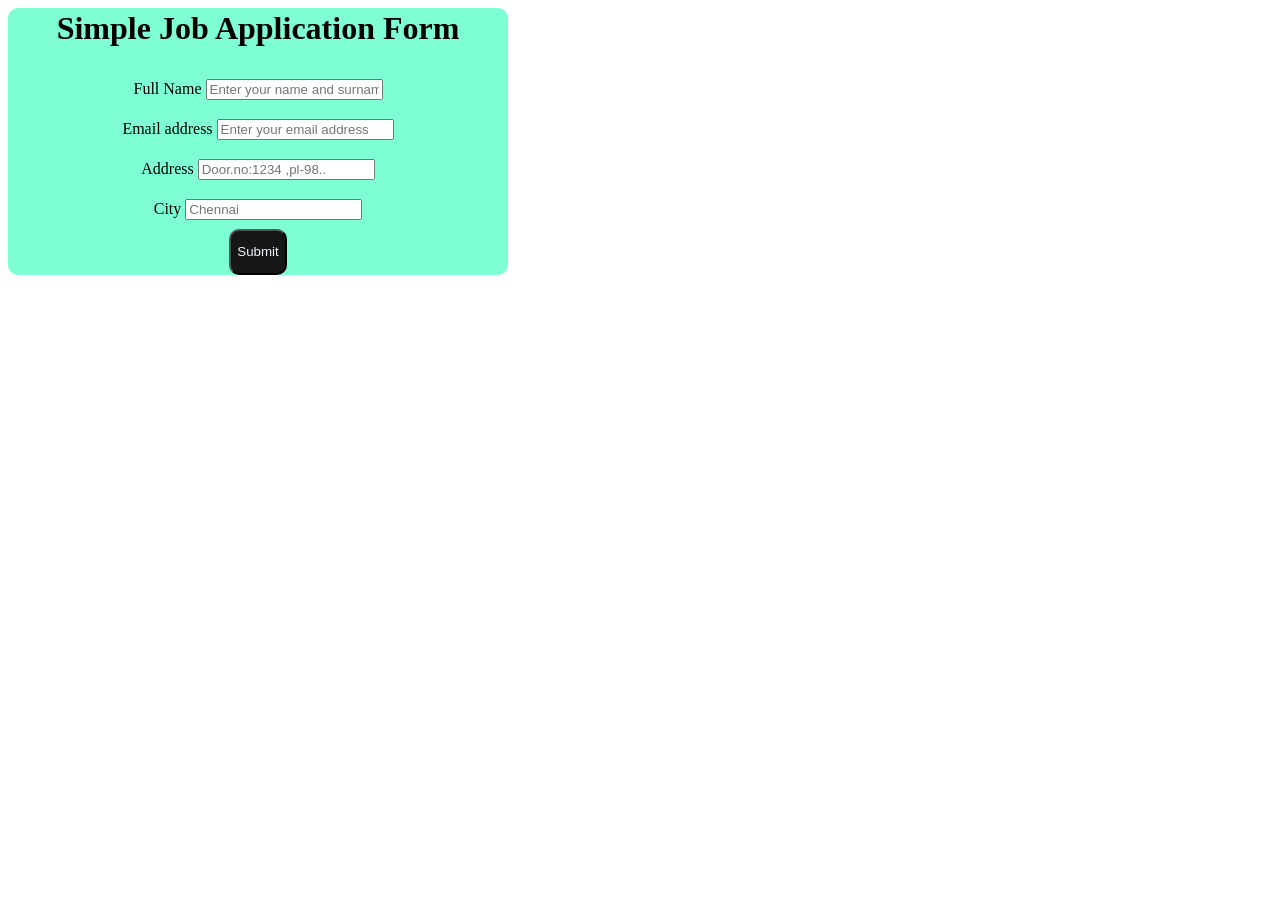
<file: level 1 task 1 2/html/index.html>
<html>
<body>
    <Head>
        <link rel="stylesheet" href="../css/styles.css";
    </Head>
    <div class="bod">
      <div class="heading">
        <h1>Simple Job Application Form</h1>
        <form accept-charset="UTF-8" action="#">
          <div class="form-group">
            <label for="exampleInputName">Full Name</label>
            <input type="text" name="fullname" class="form-control" id="exampleInputName"
              placeholder="Enter your name and surname" required="required">
          </div>
          <div class="form-group">
            <label for="exampleInputEmail1" required="required">Email address</label>
            <input type="email" name="email" class="form-control" id="exampleInputEmail1" aria-describedby="emailHelp"
              placeholder="Enter your email address">
          </div>
          <div class="form-group">
            <label for="inputAddress">Address</label>
            <input type="text" name="address" class="form-control" id="inputAddress" placeholder="Door.no:1234 ,pl-98..">
          </div>
          <div class="form-row">
            <div class="form-group col-md-6">
              <label for="inputCity">City</label>
              <input type="text" name="city" class="form-control" id="inputCity" placeholder="Chennai">
            </div>
            <button type="submit" class="btn">Submit</button>
        </form>
      </div>
    </div>
</body>

</html>
</file>
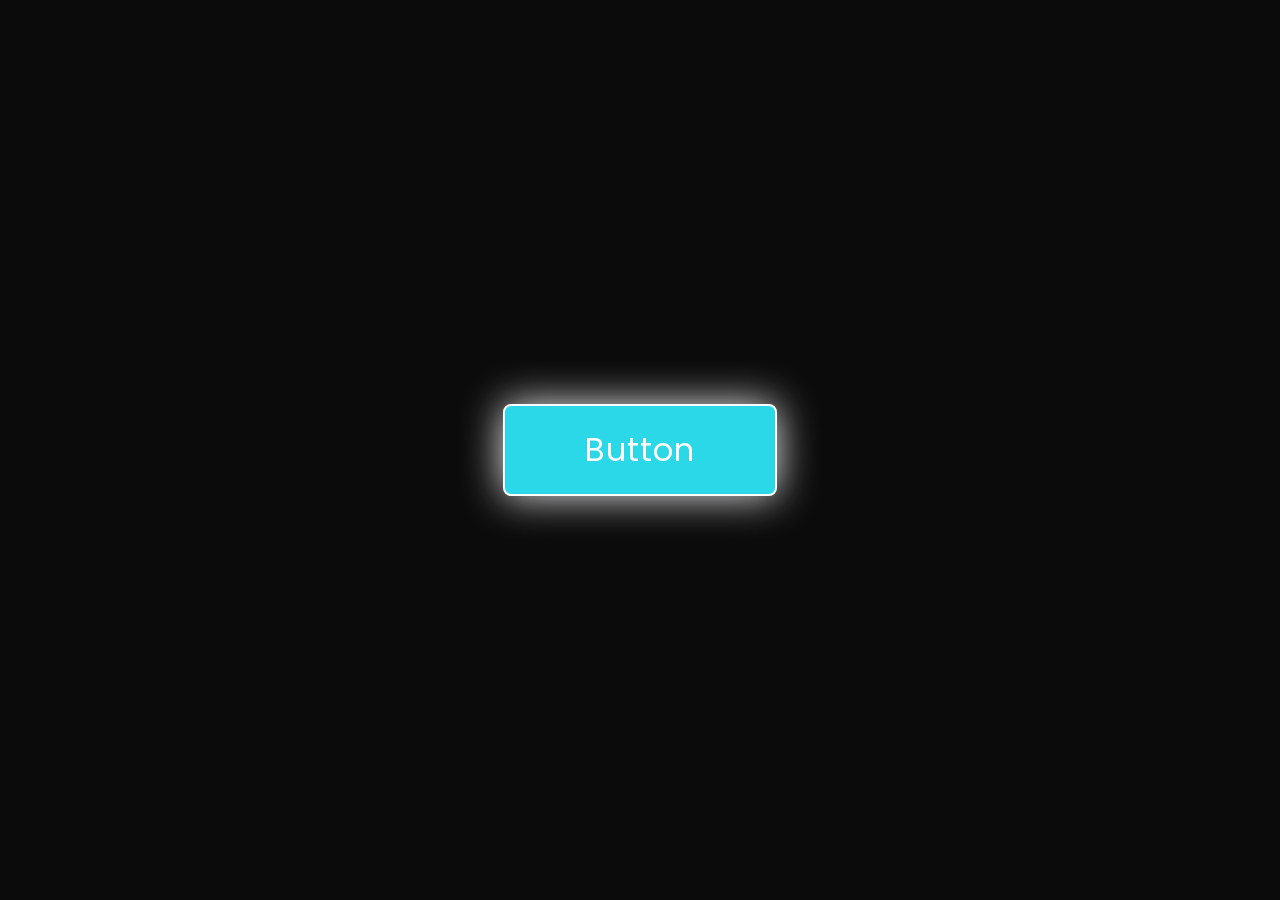
<file: level 1 task 2 1/html/index.html>
<!DOCTYPE html>
<html lang="en">
<head>
    <meta charset="UTF-8">
    <meta http-equiv="X-UA-Compatible" content="IE=edge">
    <meta name="viewport" content="width=device-width, initial-scale=1.0">
    <title>Change Button Color Onclick in Javascript</title>
    <link rel="stylesheet" href="../css/styles.css">
</head>
<body>
    <button class="btn">Button</button>
    <script src="../javascript/index.js"></script>
</body>
</html>
</file>
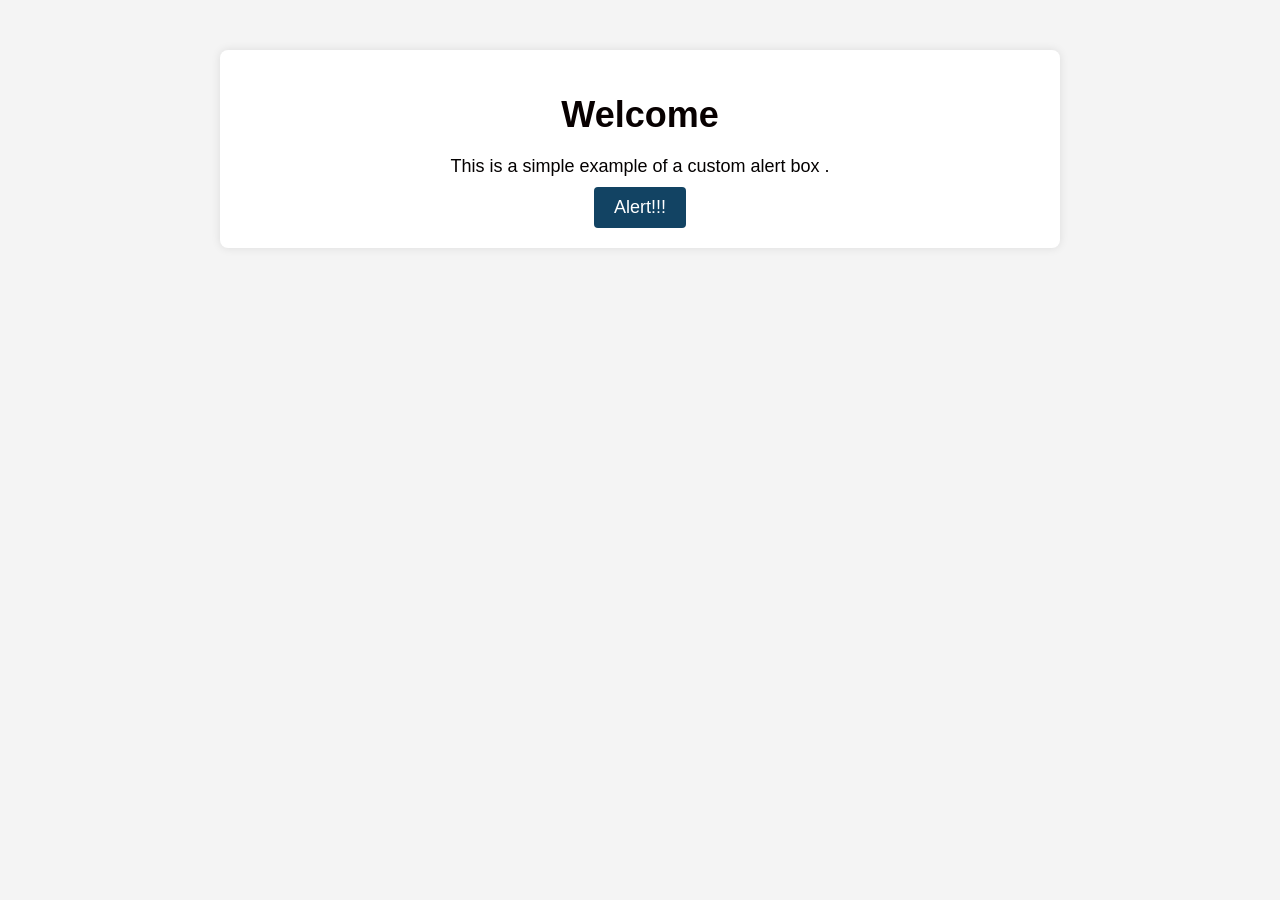
<file: level 1 task 2 2/html/index.html>
<!DOCTYPE html>
<html lang="en">

<head>
    <meta charset="UTF-8">
    <meta name="viewport" content=
"width=device-width, initial-scale=1.0">
    <title>Custom Alert Box</title>
    <link rel="stylesheet" href="../css/styles.css">
</head>

<body>

    <div class="container">
        <h1 class="ki">
            Welcome 
        </h1>
        <p class="ki">
            This is a simple example of a custom alert box .
        </p>
        
        <button class="custom-button">
            Alert!!!
        </button>
    </div>

    <div id="customAlertBox" class="custom-alert">
        <div class="custom-alert-content">
            <span class="close"></span>
            <p id="alertMessage"></p>
        </div>
    </div>

    <script>
        let alertBox =
            document.getElementById("customAlertBox");
        let alert_Message_container =
            document.getElementById("alertMessage");
        let custom_button =
            document.querySelector(".custom-button");
        let close_img =
            document.querySelector(".close");
        let body =
            document.querySelector("body");

        custom_button.addEventListener
            ('click', function () {
                alert_Message_container.innerHTML =
                    "You clicked the button";
                alertBox.style.display = "block";
            });

        close_img.addEventListener
            ('click', function () {
                alertBox.style.display = "none";
            });

    </script>
</body>

</html>
</file>
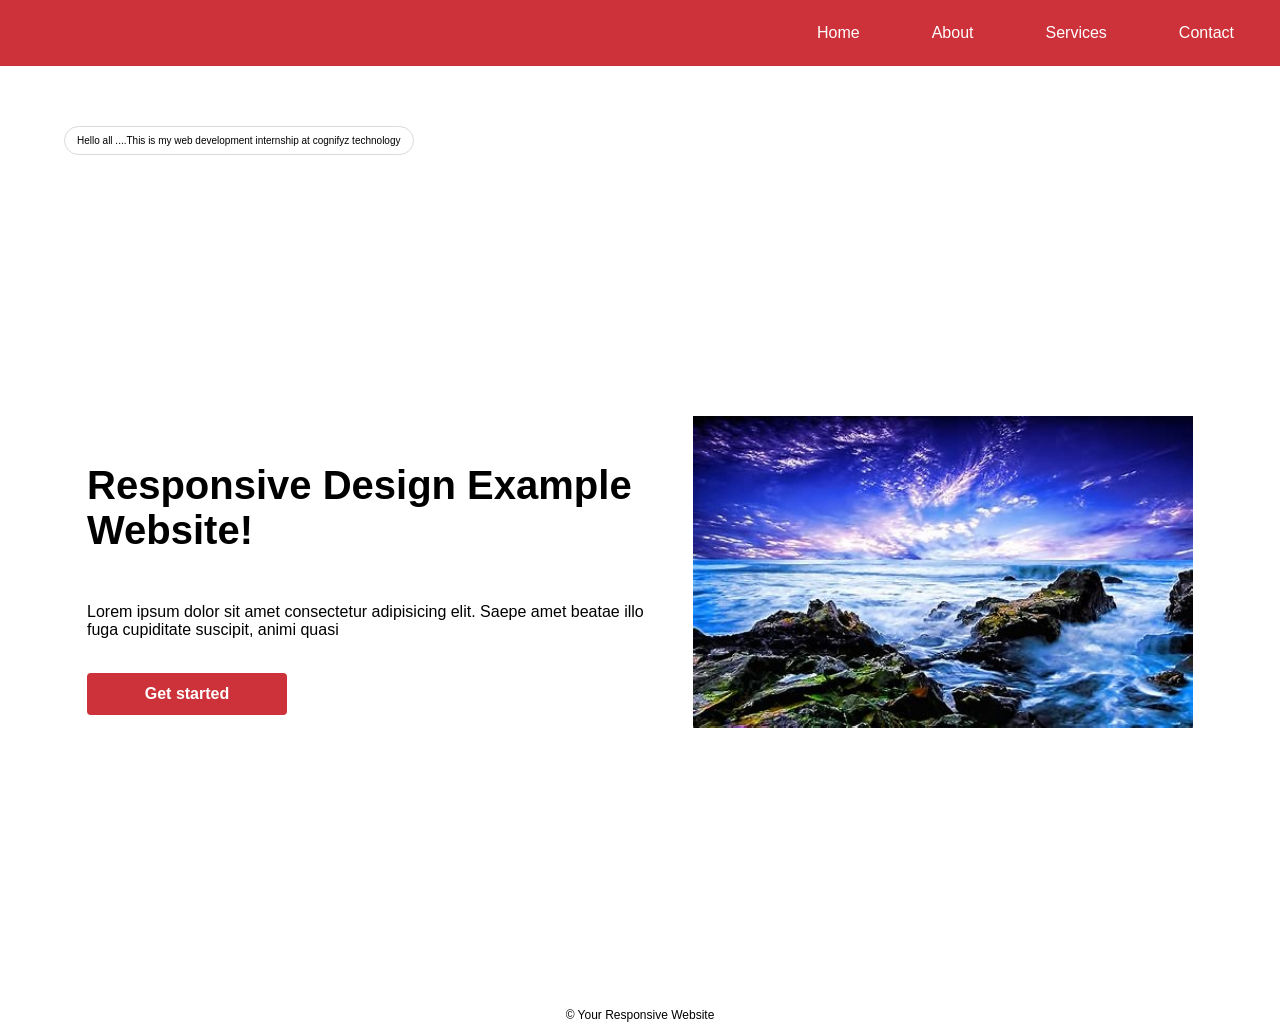
<file: level 2 task 2 1/html/index.html>
<!-- index.html -->
<!DOCTYPE html>
<html lang="en">
  <head>
    <meta charset="UTF-8" />
    <meta name="viewport" content="width=device-width, initial-scale=1.0" />
    <title>Responsive Design Example</title>
    <link rel="stylesheet" href="../css/style.css" />
  </head>
  <body>
    <nav>
      <div class="menu-toggle">
        <div class="bar"></div>
        <div class="bar"></div>
        <div class="bar"></div>
      </div>
      <ul class="menu">
        <li><a href="#">Home</a></li>
        <li><a href="#">About</a></li>
        <li>
          <a href="#">Services</a>
        </li>
        <li>
          <a href="#">Contact</a>
        </li>
      </ul>
    </nav>
    <div class="header-tip">
      <a href="#" class="latest">
        Hello all ....This is my web development internship at cognifyz technology</a>
    </div>
    <main>
      <section>
        <h2>Responsive Design Example Website!</h2>
        <p>
          Lorem ipsum dolor sit amet consectetur adipisicing elit. Saepe amet
          beatae illo fuga cupiditate suscipit, animi quasi
        </p>
        <button>Get started</button>
      </section>
      <section id="img-section">
        <img
          src=
"../images/img.jpeg"
          alt="Responsive Design Example"
          loading="lazy"
        />
      </section>
    </main>
    <footer>
      <div>&copy; Your Responsive Website</div>
    </footer>
    <script>
      document.querySelector(".menu-toggle").addEventListener("click", function () {
          const menu = document.querySelector(".menu");
          menu.classList.toggle("active");
        });
    </script>
  </body>
</html>
</file>
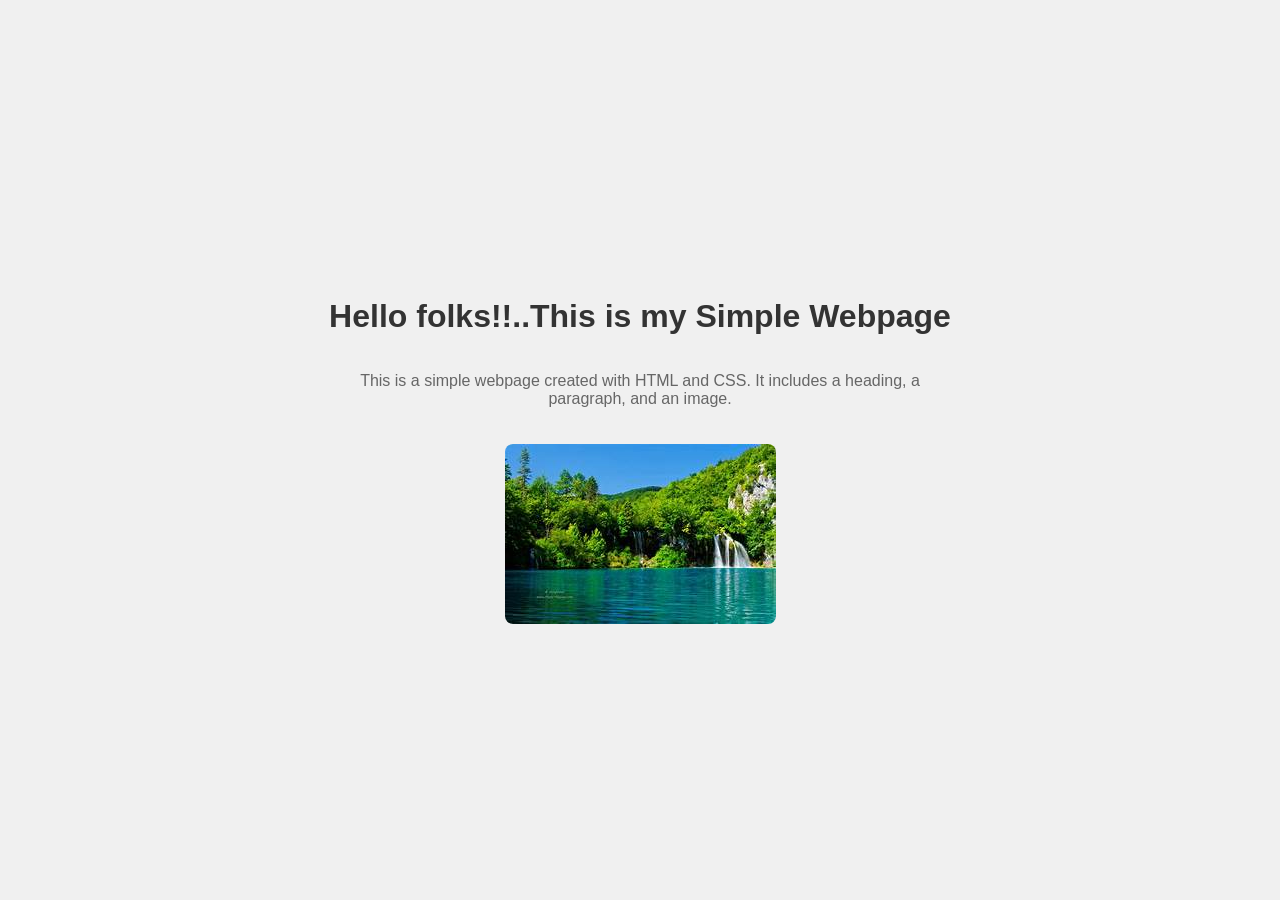
<file: level 1 task 1 1/final output.html>
<!DOCTYPE html>
<!-- saved from url=(0123)file:///C:/Users/USER/OneDrive/Documents/me%20details/myprojects/cognifyz%20webdev/level%201%20task%201%201/html/index.html -->
<html lang="en"><head><meta http-equiv="Content-Type" content="text/html; charset=UTF-8">
    
    <meta name="viewport" content="width=device-width, initial-scale=1.0">
    <title>Simple Webpage</title>
    <style>
        body {
            font-family: Arial, sans-serif;
            margin: 0;
            padding: 0;
            display: flex;
            flex-direction: column;
            align-items: center;
            justify-content: center;
            height: 100vh;
            background-color: #f0f0f0;
        }
        h1 {
            color: #333;
        }
        p {
            color: #666;
            max-width: 600px;
            text-align: center;
        }
        img {
            max-width: 100%;
            height: auto;
            border-radius: 8px;
            margin-top: 20px;
        }
    </style>
</head>
<body>
    <h1>Hello folks!!..This is my Simple Webpage</h1>
    <p>This is a simple webpage created with HTML and CSS. It includes a heading, a paragraph, and an image.</p>
    <img src="./final output_files/th" alt="Placeholder Image">


</body></html>
</file>
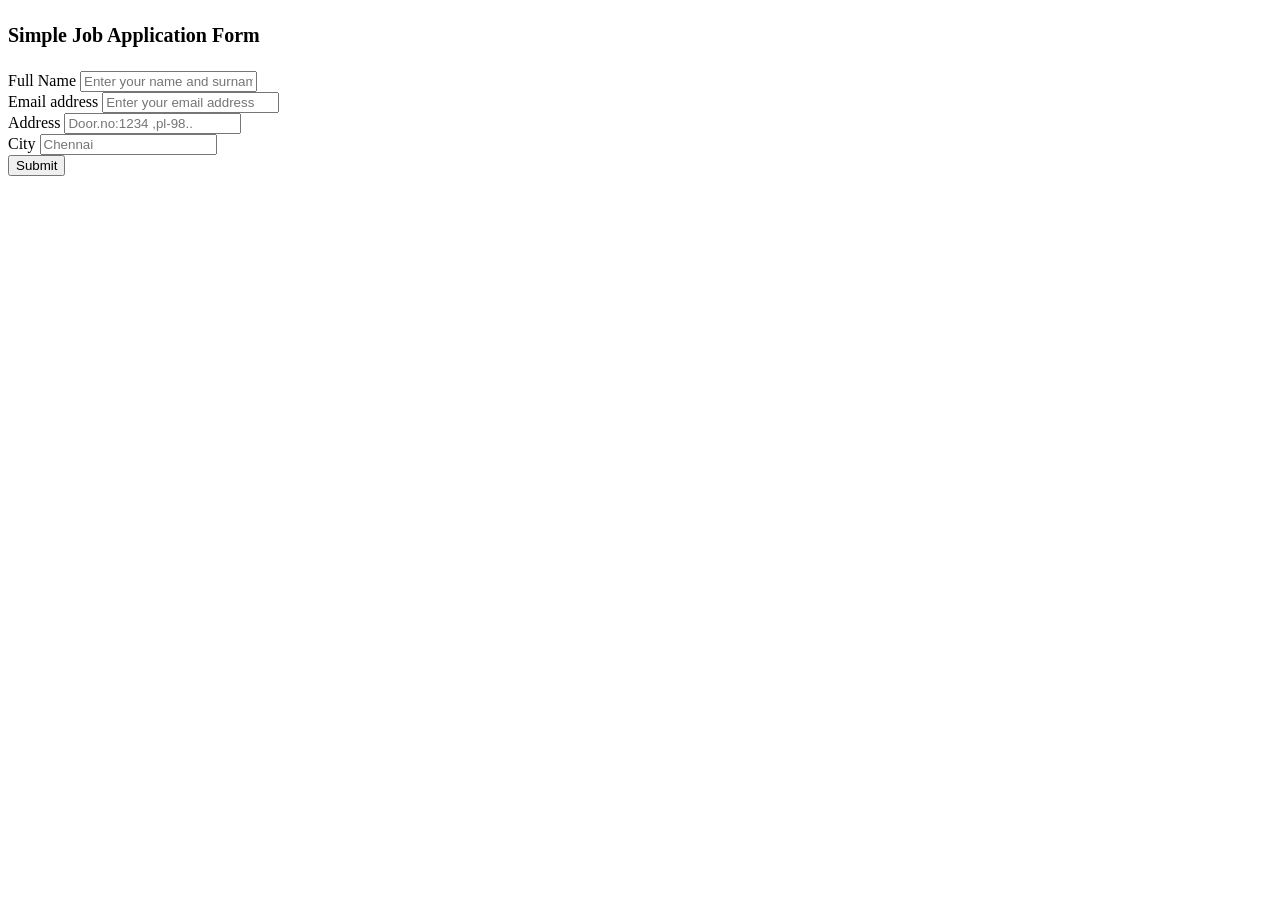
<file: level 1 task 1 2/final output.html>
<!-- saved from url=(0123)file:///C:/Users/USER/OneDrive/Documents/me%20details/myprojects/cognifyz%20webdev/level%201%20task%201%202/html/index.html -->
<html><head><meta http-equiv="Content-Type" content="text/html; charset=windows-1252"></head><body>
    
        <link rel="stylesheet" href="./final output_files/styles.css" ;="" <="" head="">
  <div class="col-md-6 offset-md-3 mt-5">
    <h1>Simple Job Application Form</h1>
    <form accept-charset="UTF-8" action="file:///C:/Users/USER/OneDrive/Documents/me%20details/myprojects/cognifyz%20webdev/level%201%20task%201%202/html/index.html#">
      <div class="form-group">
        <label for="exampleInputName">Full Name</label>
        <input type="text" name="fullname" class="form-control" id="exampleInputName" placeholder="Enter your name and surname" required="required">
      </div>
      <div class="form-group">
        <label for="exampleInputEmail1" required="required">Email address</label>
        <input type="email" name="email" class="form-control" id="exampleInputEmail1" aria-describedby="emailHelp" placeholder="Enter your email address">
      </div>
      <div class="form-group">
        <label for="inputAddress">Address</label>
        <input type="text" name="address" class="form-control" id="inputAddress" placeholder="Door.no:1234 ,pl-98..">
      </div>
      <div class="form-row">
        <div class="form-group col-md-6">
          <label for="inputCity">City</label>
          <input type="text" name="city" class="form-control" id="inputCity" placeholder="Chennai">
        </div>
      <button type="submit" class="btn btn-primary">Submit</button>
    
  </div></form>


</div></body></html>
</file>
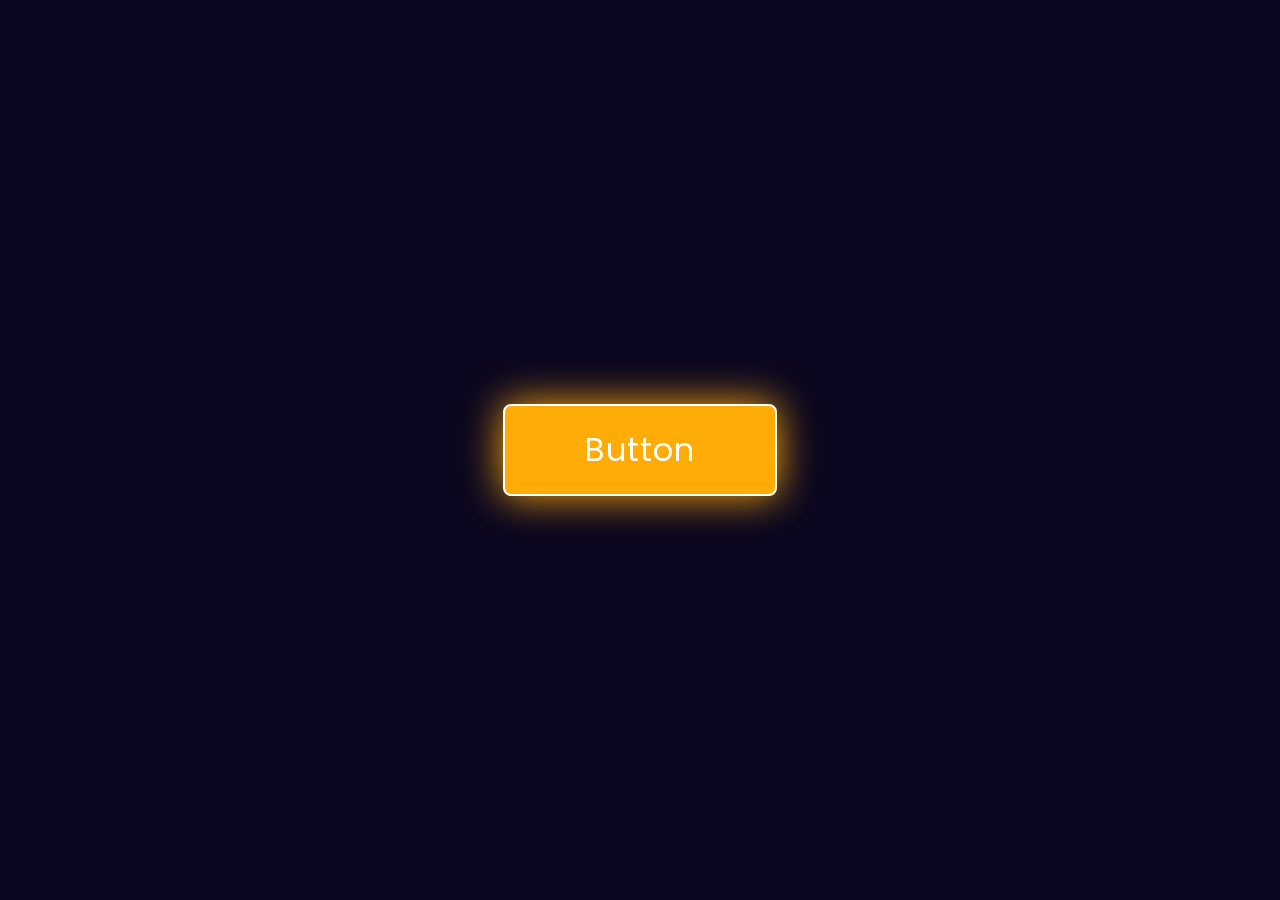
<file: level 1 task 2 1/final  output.html>
<!DOCTYPE html>
<!-- saved from url=(0123)file:///C:/Users/USER/OneDrive/Documents/me%20details/myprojects/cognifyz%20webdev/level%201%20task%202%201/html/index.html -->
<html lang="en"><head><meta http-equiv="Content-Type" content="text/html; charset=UTF-8">
    
    <meta http-equiv="X-UA-Compatible" content="IE=edge">
    <meta name="viewport" content="width=device-width, initial-scale=1.0">
    <title>Change Button Color Onclick in Javascript | Codehal</title>
    <link rel="stylesheet" href="./final  output_files/styles.css">
</head>
<body>
    <button class="btn" style="background-color: rgb(255, 172, 9); box-shadow: rgb(255, 172, 9) 0px 0px 40px; transition: all 0.5s ease 0s;">Button</button>
    <script src="./final  output_files/index.js.download"></script>

</body></html>
</file>
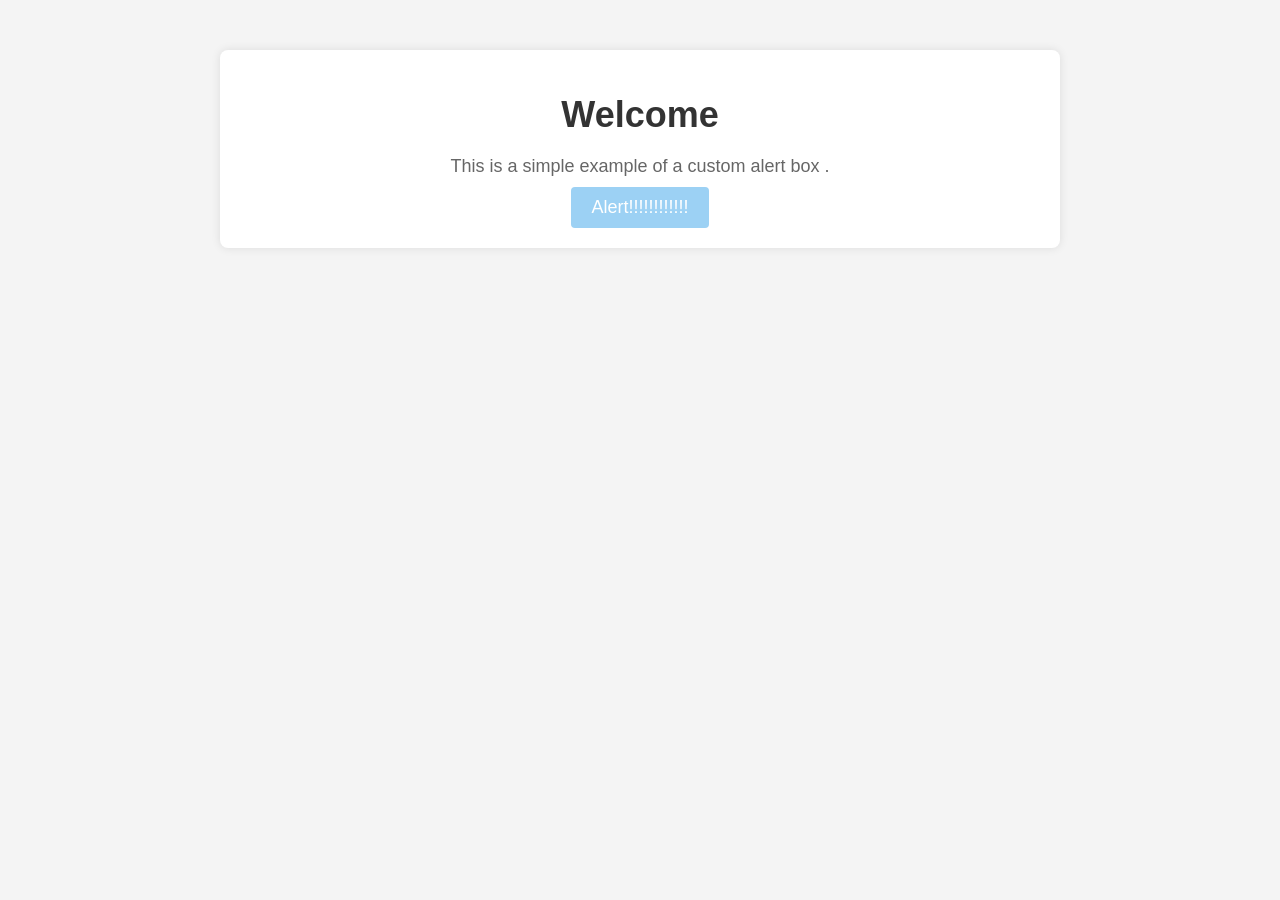
<file: level 1 task 2 1/final output.html>
<!DOCTYPE html>
<!-- saved from url=(0123)file:///C:/Users/USER/OneDrive/Documents/me%20details/myprojects/cognifyz%20webdev/level%201%20task%202%202/html/index.html -->
<html lang="en"><head><meta http-equiv="Content-Type" content="text/html; charset=UTF-8">
    
    <meta name="viewport" content="width=device-width, initial-scale=1.0">
    <title>Custom Alert Box</title>
    <link rel="stylesheet" href="./final output_files/styles.css">
</head>

<body>

    <div class="container">
        <h1>
            Welcome 
        </h1>
        <p>
            This is a simple example of a custom alert 
            box .
        </p>
        
        <button class="custom-button">
            Alert!!!!!!!!!!!!
        </button>
    </div>

    <div id="customAlertBox" class="custom-alert" style="display: none;">
        <div class="custom-alert-content">
            <span class="close">×</span>
            <p id="alertMessage">You clicked the button</p>
        </div>
    </div>

    <script>
        let alertBox =
            document.getElementById("customAlertBox");
        let alert_Message_container =
            document.getElementById("alertMessage");
        let custom_button =
            document.querySelector(".custom-button");
        let close_img =
            document.querySelector(".close");
        let body =
            document.querySelector("body");

        custom_button.addEventListener
            ('click', function () {
                alert_Message_container.innerHTML =
                    "You clicked the button";
                alertBox.style.display = "block";
            });

        close_img.addEventListener
            ('click', function () {
                alertBox.style.display = "none";
            });

    </script>



</body></html>
</file>
<file: level 1 task 1 2/css/styles.css>
.form-group{
  text-align: center;
  line-height: 40px;
  border: 10px;
  border-radius: 10px;
}
.heading{
  text-align: center;
  line-height: 40px;
  box-shadow: rgb(53, 51, 51);
}
.btn{
  text-align: center;
  line-height: 40px;
  background-color: rgb(23, 22, 22);
  border-radius: 10px;
  color: aliceblue;
  cursor: pointer;
  padding-top: 0 0;
}
.btn:hover{
 transform: scale(1.05);
 box-shadow: 0 4px 8px rgba(0,0,0,0.9);
}
.bod{
  background-color: aquamarine;
  max-width: 500px;
  border-radius: 10px;
}
</file>
<file: level 1 task 2 1/css/styles.css>
@import url('https://fonts.googleapis.com/css2?family=Poppins:wght@400&display=swap');
* {
    margin: 0;
    padding: 0;
    box-sizing: border-box;
    font-family: 'Poppins', sans-serif;
}
body {
    display: flex;
    justify-content: center;
    align-items: center;
    min-height: 100vh;
    background: #0b0b0b;
}
.btn {
    padding: 20px 80px;
    background: #2ad8e8;
    border: 2px solid #fff;
    outline: none;
    border-radius: 8px;
    box-shadow: 0 0 40px #eeedf0;
    font-size: 32px;
    color: #fff;
    letter-spacing: 1px;
    cursor: pointer;
}
</file>
<file: level 1 task 2 2/css/styles.css>
body {
    font-family: Arial, sans-serif;
    background-color: #f4f4f4;
    margin: 0;
    padding: 0;
}

.container {
    max-width: 800px;
    margin: 50px auto;
    padding: 20px;
    background-color: #fff;
    border-radius: 8px;
    box-shadow: 0 0 10px rgba(0, 0, 0, 0.1);
    text-align: center;
}

h1 {
    font-size: 36px;
    color: #080101;
    margin-bottom: 20px;
}

p {
    font-size: 18px;
    color: #040101;
    margin-bottom: 10px;
}

.custom-button {
    padding: 10px 20px;
    font-size: 18px;
    background-color: #124363;
    color: white;
    border: none;
    border-radius: 4px;
    cursor: pointer;
    transition: background-color 0.10s;
}

.custom-button:hover {
    background-color: #9cd1f4;
    transform: scale(1.05);
}

.custom-alert {
    display: none;
    position: fixed;
    z-index: 1000;
    left: 0;
    top: 0;
    width: 100%;
    height: 100%;
    overflow: auto;
    background-color: rgba(0, 0, 0, 0.4);
}

.custom-alert-content {
    background-color: #fefefe;
    margin-left: 30rem;
    margin-top: 20rem;
    padding: 20px;
    border: 1px solid #888;
    width: 80%;
    max-width: 400px;
    border-radius: 8px;
    position: relative;

}

.close {
    color: #aaa;
    float: right;
    font-size: 28px;
    font-weight: bold;
}

.close:hover,
.close:focus {
    color: black;
    text-decoration: none;
    cursor: pointer;
}

#alertMessage {
    color: #060706;
}
</file>
<file: level 2 task 2 1/css/style.css>
/* styles.css */
body {
    font-family: Arial, sans-serif;
    margin: 0;
    padding: 0;
    height: 100vh;
  }
  nav {
    display: flex;
    justify-content: right;
    align-items: center;
    background-color: #cd323a;
  }
  main {
    display: flex;
    justify-content: center;
    align-items: center;
    gap: 30px;
    height: 80vh;
    padding: 64px;
  }
  button {
    background-color: #cd323a;
    border: none;
    padding: 12px 24px;
    border-radius: 4px;
    font-size: 16px;
    font-weight: 600;
    cursor: pointer;
    width: 200px;
    color: white;
  }
  section {
    max-width: 50%;
    display: flex;
    flex-direction: column;
    justify-content: center;
    gap: 18px;
  }
  img {
    width: 500px;
    height: 100%;
  }
  h2 {
    font-size: 40px;
    font-weight: 600;
    margin-bottom: 16px;
    text-align: left;
  }
  
  nav ul {
    list-style-type: none;
    padding: 24px;
    margin: 0;
  }
  
  nav li {
    display: inline;
    margin-right: 20px;
    padding: 24px;
  }
  
  nav a {
    color: #fff;
    text-decoration: none;
    color: black;
    padding: 2px;
  }
  
  footer {
    padding: 12px;
    text-align: center;
    font-size: 12px;
    color: black;
  }
  .header-tip {
    padding: 64px 0px 0px 64px;
  }
  .latest {
    text-decoration: none;
    color: black;
    border: 1px solid rgb(218, 218, 218);
    padding: 8px 12px;
    border-radius: 100px;
    font-size: x-small;
    top: 64px;
    left: 64px;
  }
  
  .menu-toggle {
    display: none;
    flex-direction: column;
    cursor: pointer;
    padding: 10px;
  }
  
  .menu-toggle .bar {
    width: 25px;
    height: 3px;
    background-color: white;
    margin: 3px 0;
    transition: 0.4s;
  }
  
  .menu {
    list-style-type: none;
    padding: 0;
    margin: 0;
    display: flex;
    flex-direction: row;
  }
  
  .menu li {
    display: inline;
    margin-right: 20px;
  }
  
  .menu a {
    color: #fff;
    text-decoration: none;
  }
  
  /* Mobile Styles (320px — 480px) */
  @media (max-width: 480px) {
    body {
      font-size: 14px;
      background-color: black;
      color: #fff;
    }
    main {
      flex-direction: column;
      padding: 24px;
    }
    .header-tip {
      padding: 24px 0px 0px 24px;
    }
    .latest {
      color: white;
    }
    section {
      width: 100%;
      padding: 0px;
      display: flex;
      justify-content: center;
      align-items: center;
    }
    h2 {
      font-size: 32px;
      margin-bottom: 12px;
      text-align: center;
    }
    p {
      text-align: center;
    }
    .menu {
      display: none;
      flex-direction: column;
      background-color: #cd323a;
      position: absolute;
      top: 60px;
      right: 0;
      width: 100%;
      z-index: 1;
    }
  
    .menu.active {
      display: flex;
    }
  
    .menu-toggle {
      display: flex;
    }
  
    nav {
      flex-direction: row-reverse;
      justify-content: space-between;
      background-color: #000;
    }
    #img-section {
      display: none;
    }
    button {
      width: 150px;
    }
    footer {
      color: white;
    }
  }
  
  /* Tablet Styles (481px — 768px) */
  @media (min-width: 481px) and (max-width: 768px) {
    main {
      flex-direction: column;
      padding: 40px;
      height: auto;
    }
    section {
      width: 100%;
    }
    header-tip {
      padding: 40px 0px 0px 40px;
    }
    img {
      width: 100%;
      height: 100%;
    }
    h2 {
      font-size: 40px;
      margin-bottom: 14px;
      text-align: center;
    }
    p {
      text-align: center;
    }
    footer {
      color: white;
    }
    button {
      width: 100%;
    }
  }
  
  /* Laptop Styles (769px — 1024px) */
  @media (min-width: 769px) and (max-width: 1024px) {
    main {
      padding: 64px;
    }
    h2 {
      font-size: 44px;
      margin-bottom: 16px;
    }
    img {
      width: 384px;
      height: 100%;
    }
  }
</file>
<file: level 1 task 1 2/final output_files/styles.css>
h1 {
    font-size: 20px;
    margin-top: 24px;
    margin-bottom: 24px;
  }
  
  img {
  height: 40px;}
</file>
<file: level 1 task 2 1/final  output_files/styles.css>
@import url('https://fonts.googleapis.com/css2?family=Poppins:wght@400&display=swap');
* {
    margin: 0;
    padding: 0;
    box-sizing: border-box;
    font-family: 'Poppins', sans-serif;
}
body {
    display: flex;
    justify-content: center;
    align-items: center;
    min-height: 100vh;
    background: #0b061f;
}
.btn {
    padding: 20px 80px;
    background: #7d2ae8;
    border: 2px solid #fff;
    outline: none;
    border-radius: 8px;
    box-shadow: 0 0 40px #7d2ae8;
    font-size: 32px;
    color: #fff;
    letter-spacing: 1px;
    cursor: pointer;
}
</file>
<file: level 1 task 2 1/final output_files/styles.css>
body {
    font-family: Arial, sans-serif;
    background-color: #f4f4f4;
    margin: 0;
    padding: 0;
}

.container {
    max-width: 800px;
    margin: 50px auto;
    padding: 20px;
    background-color: #fff;
    border-radius: 8px;
    box-shadow: 0 0 10px rgba(0, 0, 0, 0.1);
    text-align: center;
}

h1 {
    font-size: 36px;
    color: #333;
    margin-bottom: 20px;
}

p {
    font-size: 18px;
    color: #666;
    margin-bottom: 10px;
}

.custom-button {
    padding: 10px 20px;
    font-size: 18px;
    background-color: #9cd1f4;
    color: white;
    border: none;
    border-radius: 4px;
    cursor: pointer;
    transition: background-color 0.3s;
}

.custom-button:hover {
    background-color: #9cd1f4;
}

.custom-alert {
    display: none;
    position: fixed;
    z-index: 1000;
    left: 0;
    top: 0;
    width: 100%;
    height: 100%;
    overflow: auto;
    background-color: rgba(0, 0, 0, 0.4);
}

.custom-alert-content {
    background-color: #fefefe;
    margin-left: 30rem;
    margin-top: 20rem;
    padding: 20px;
    border: 1px solid #888;
    width: 80%;
    max-width: 400px;
    border-radius: 8px;
    position: relative;

}

.close {
    color: #aaa;
    float: right;
    font-size: 28px;
    font-weight: bold;
}

.close:hover,
.close:focus {
    color: black;
    text-decoration: none;
    cursor: pointer;
}

#alertMessage {
    color: #060706;
}
</file>
